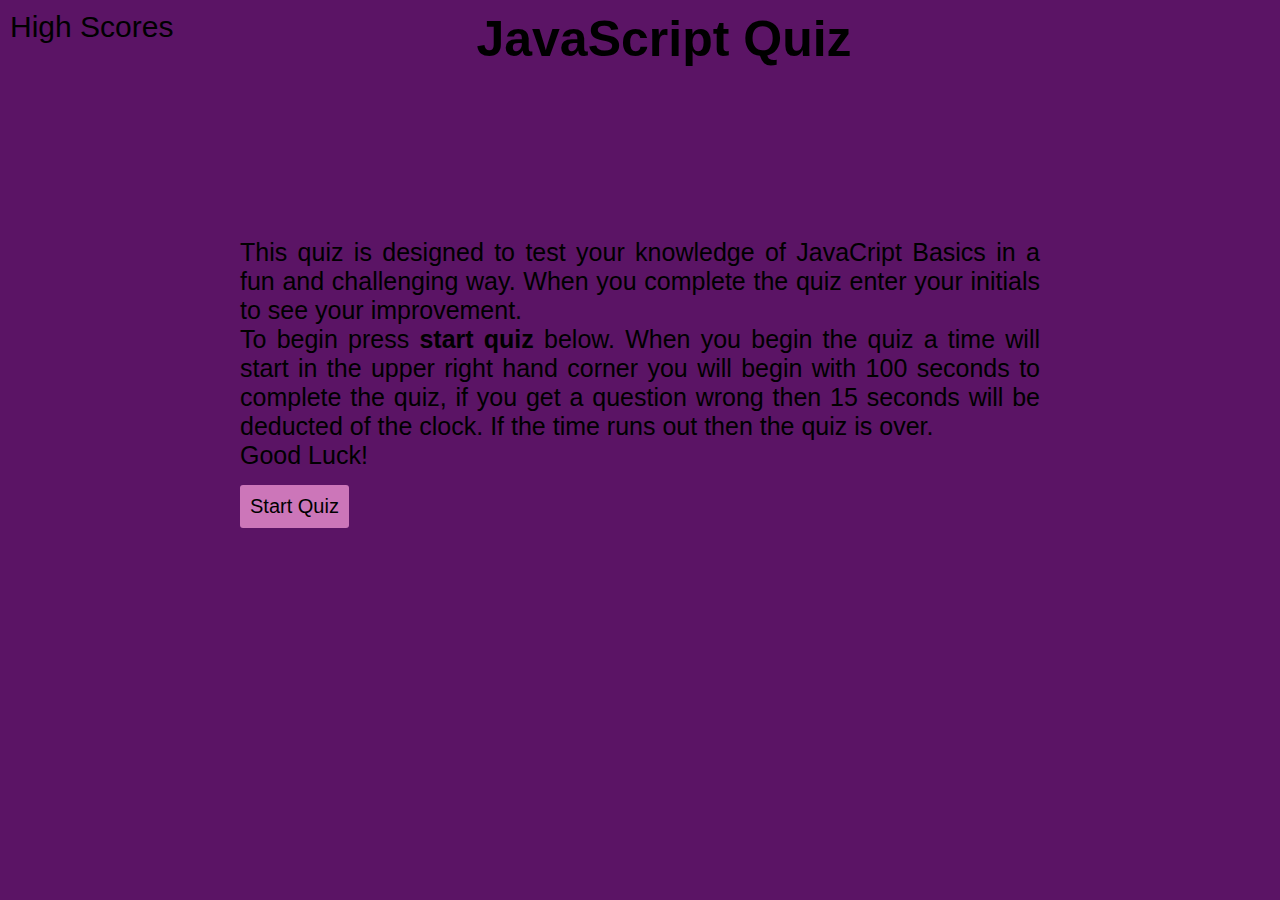
<file: index.html>
<!DOCTYPE html>
<html lang="en">
<head>
    <meta charset="UTF-8">
    <meta http-equiv="X-UA-Compatible" content="IE=edge">
    <meta name="viewport" content="width=device-width, initial-scale=1.0">
    <link rel="stylesheet" href="./assets/css/style.css">
    <title>JavaScript Quiz</title>
</head>
<body>
    <header>
        <a id="highLink" href="#" alt="link to high scores chart">High Scores</a>
        <h1 >JavaScript Quiz</h1>
        <p id="clock" class="hidden">Time: <span id="counter">0</span> </p>
    </header>

    <main>
        <section id="intro">    
            <p>This quiz is designed to test your knowledge of JavaCript Basics in a fun and challenging way. When you complete the quiz enter your initials to see your improvement. </p>
            <p>To begin press <span class="textStart">start quiz</span> below. When you begin the quiz a time will start in the upper right hand corner you will begin with 100 seconds to complete the quiz, if you get a question wrong then 15 seconds will be deducted of the clock. If the time runs out then the quiz is over. </p>
            <p>Good Luck!</p>
            <button id="startbtn">Start Quiz</button>
        </section>  

        <section id="questContainer" class="hide">
            <h2 id="question"></h2>
            <div id="ansContainer">
                <button></button>
            </div>
            <h3 id="rightWrong"></h3>
        </section>

        <section id="game-over" class="hide">
            <h2 >You are done!</h2>
            <label>Score: <span id="finalScore">0</span></label>
            <label>Enter your Initials: <input type="text" id="ints"> </label>   
            <button id="submitInt">Submit</button>         
        </section>

        <section id="scoreBoard" class="hide">
                <h2>Score Board</h2>
                <ul id="leaderBoardContainer">
                    
                </ul>
            <button id="again">Start Quiz</button>
            <button id="clear">Clear Scores</button>
        </section>

    </main>
    <script src="./assets/js/script.js"></script>
</body>
</html>
</file>
<file: assets/css/style.css>
:root {
    --btn-color:#cc76b9;
}

* {
    padding: 0;
    margin: 0;
}

body {
    background-color: rgb(91, 20, 101);
    font-size: 25px;
    font-family: 'Franklin Gothic Medium', 'Arial Narrow', Arial, sans-serif;
}

header {
    display: flex;
    flex-direction: row;
    justify-content: space-between;
}

a {
    text-decoration: none;
    color: black;
    padding: 10px;
}

a:visited {
    color: black;
}

a:hover {
    font-weight: 300;
    font-size: 30px;
}

.textStart {
    font-weight: bold;
}

#clock {
    padding: 10px;
    color: #ab0746;
    font-size: 35px;
}

#intro {
    text-align: justify;
    margin: 150px 200px;
    padding: 10px 40px; 
}

#scoreBoard, #game-over {
    text-align: left;
    margin: 200px 50px 0px 400px;
    padding: 10px 40px; 
}

#game-over {
    flex-direction: column;
}

#submitInt {
    align-self: center;
    margin-top: 10px;
    margin-right: 70%;
}

#startbtn {
    padding: 10px;
    background: var(--btn-color);
    border: var(--btn-color);    
    border-radius: 3px;
    font-weight: 500;
    font-size: 20px;
    margin-top: 15px;
}

#leaderBoardContainer {
    list-style-type: none;
}

#questContainer {
    flex-direction: column;
    text-align: left;
    margin: 150px 200px;
    padding: 10px 40px; 
}

#ansContainer {
    display: flex;
    flex-direction: column;
}

#ansContainer button {
    text-align: left;
    margin-right: 250px;
    padding: 10px;
    background: var(--btn-color);
    border: var(--btn-color);
    margin: 5px;
    border-radius: 3px;
    font-size: 17px;  
}

#again, #clear, #submitInt {
    background: var(--btn-color);
    border: var(--btn-color);    
    border-radius: 3px;
    padding: 5px;
    font-size: 17px;
}

h1 {
    padding: 10px;
}

.hide {
    display: none;
}

.hidden {
    visibility: hidden;
}




@media screen and (max-width: 992px) {

    #intro {
        margin: 50px 150px; 
    }

    #questContainer {
        margin: 50px 150px; 
        font-size: 20px;
    }

    #scoreBoard, #game-over {   
        margin: 100px 25px 5px 225px; 
    }


}

@media screen and (max-width: 768px) {
    #intro {
        margin: 25px 50px; 
    }

    #questContainer {
        margin: 25px 75px; 
        font-size: 20px;
    }

    #scoreBoard, #game-over {   
        margin: 50px 10px 5px 175px; 
    }

    #submitInt {
        margin-right: 50%;
    }

}

@media screen and (max-width: 480px) {
    header {
        position: relative;
        margin-bottom: 25px;
    }

    header h1 {
        position: absolute;
        bottom: -40px;
        left: 55px;
        
    }

    #scoreBoard, #game-over {   
        margin-left: 75px; 
    }

     #intro {
        margin: auto; 
    }

    #questContainer {
        margin: auto; 
        font-size: 15px;
    }
}
</file>
